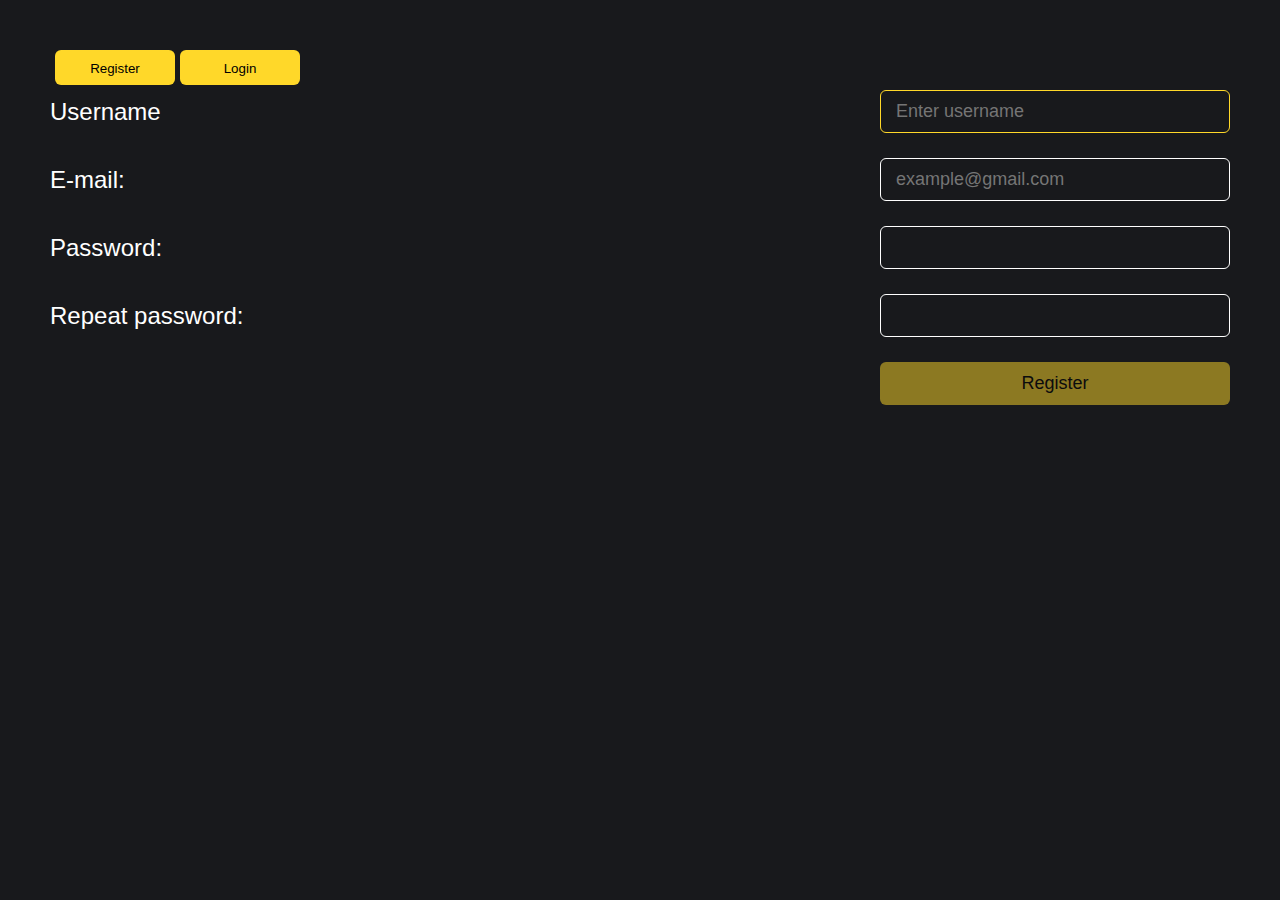
<file: index.html>
<!DOCTYPE html>
<html lang="en">
<head>
  <meta charset="UTF-8" />
  <meta name="viewport" content="width=device-width, initial-scale=1.0" />
  <title>Form</title>
  <link rel="preconnect" href="https://fonts.googleapis.com" />
  <link rel="preconnect" href="https://fonts.gstatic.com" crossorigin />
  <link
    href="https://fonts.googleapis.com/css2?family=Poppins:ital,wght@0,100;0,200;0,300;0,400;0,500;0,600;0,700;0,800;0,900;1,100;1,200;1,300;1,400;1,500;1,600;1,700;1,800;1,900&display=swap"
    rel="stylesheet"
  />
  <link rel="stylesheet" href="style.css">
</head>
<body>
  <div class="form-container">
    <div class="tab-buttons">
      <button id="tab-reg" class="tab-button button-yellow" onclick="openTab('register')">Register</button>
      <button id="tab-log" class="tab-button button-yellow" onclick="openTab('login')">Login</button>
    </div>
    <form id="register" class="form" action="/index2.html" method="POST">
      <label>
        <span class="input-title">Username</span>
        <div class="input-info">
          <input class="input" type="text" name="name" id="username" placeholder="Enter username" required autofocus>
          <div class="error" id="error-username"></div>
        </div>
      </label>
      <label>
        <span class="input-title">E-mail:</span>
        <div class="input-info">
          <input class="input" type="email" name="email" id="reg-email" placeholder="example@gmail.com" required>
          <div class="error" id="error-reg-email"></div>
        </div>
      </label>
      <label>
        <span class="input-title">Password:</span>
        <div class="input-info">
          <input class="input" type="password" id="reg-password" name="password" required>
          <div class="error" id="error-reg-password"></div>
        </div>
      </label>
      <label>
        <span class="input-title">Repeat password:</span>
        <div class="input-info">
          <input class="input" type="password" id="reg-rep-password" name="rep-password" required>
          <div class="error" id="error-reg-rep-password"></div>
        </div>
      </label>
      <center>
        <button id="reg-submit" class="button button-yellow" type="submit">Register</button>
      </center>
    </form>
    <form id="login" class="form" action="/index2.html" method="POST">
      <label>
        <span class="input-title">E-mail:</span>
        <div class="input-info">
          <input class="input" type="email" name="email" id="log-email" placeholder="example@gmail.com" required>
          <div class="error" id="error-log-email"></div>
        </div>
      </label>
      <label>
        <span class="input-title">Password:</span>
        <div class="input-info">
          <input class="input" type="password" id="log-password" name="password" required>
          <div class="error" id="error-log-password"></div>
        </div>
      </label>
      <button id="log-submit" class="button button-yellow" type="submit">Login</button>
    </form>
  </div>
  <center>
    <div id="loader" class="hidden">Sending progress...</div>
  </center>
    <div id="user-cards-container" class="user-cards-container"></div>
  <script src="script.js"></script>
</body>
</html>
</file>
<file: style.css>
*, *::before, *::after {
  margin: 0;
  padding: 0;
  box-sizing: border-box;
}

body {
  min-height: 100vh;
  padding: 50px;
  display: flex;
  flex-direction: column;
  background-color: #18191c;
  color: #FFFFFF;
  font-family: "Roboto", sans-serif;
  font-size: 18px;
}

form {
  display: none;
}

form.active {
  display: block;
}

label {
  display: flex;
  align-items: center;
  justify-content: space-between;
  margin-bottom: 25px;
}

.input-title {
  width: 205px;
  margin-right: 55px;
  font-size: 24px;
  font-weight: 500;
  line-height: 1;
}

.input, .button, .select, .checkbox-wrapper, .file-selector {
  width: 350px;
}

.input {
  border: 1px solid #ffffff;
  border-radius: 6px;
  padding: 10px 15px;
  background-color: transparent;
  color: #ffffff;
  font-family: inherit;
  font-size: inherit;
  font-weight: 300;
  -webkit-appearance: none;
  appearance: none;
}

.input:focus {
  border-color: #FFD829;
  outline: none;
}

.input.valid {
  border: 1px solid rgb(25, 128, 25);
}

.input.invalid {
  border: 1px solid rgb(255, 25, 25);
}

.error {
  font-size: 12px;
  color: red; 
}

.input-info {
  display: flex;
  flex-direction: column;
}

.button {
  display: block;
  min-width: 210px;
  border: 2px solid transparent;
  border-radius: 6px;
  margin-left: auto;
  padding: 9px 15px;
  color: #000000;
  font-size: 18px;
  font-weight: 300;
  font-family: inherit;
  transition: background-color 0.2s linear;
}

.button:hover {
  background-color: #FFFFFF;
  cursor: pointer;
  transition: background-color 0.2s linear;
}

.button:focus-visible {
  border: 2px solid #ffffff;
  outline: none;
}

.button:focus {
  border: 2px solid #ffffff;
  outline: none;
}

.button-yellow {
  background-color: #FFD829;
}

.button:disabled {
  opacity: 0.5;
  cursor: not-allowed;
}

.hidden {
  display:none;
}

#loader {
  width: 350px;
  margin-top: 25px;
  margin-left: auto;
  text-align: center;
}

.tab-buttons {
  display: flex;
  width: 250px;
}

.tab-buttons > button {
  width: 120px;
  height: 35px;
  display: block;
  border: 2px solid transparent;
  border-radius: 6px;
  margin-left: auto;
  margin-bottom: 5px;
  padding: 9px 15px;
  color: #000000;
  font-weight: 500;
  font-family: inherit;
  transition: background-color 0.2s linear;
}

.tab-buttons > button:hover {
  background-color: #FFFFFF;
  cursor: pointer;
  transition: background-color 0.2s linear;
}

.tab-buttons > button:focus-visible {
  border: 2px solid #ffffff;
  outline: none;
}

.tab-buttons > button:focus {
  border: 2px solid #ffffff;
  outline: none;
}

@media (max-width: 768px) {
  body {
      padding: 30px;
  }

  label {
      display: block;
  }

  .input-title {
      margin-right: auto;
      margin-bottom: 10px;
  }

  .input, .button, .select, .checkbox-wrapper, .file-selector, .input-title {
      display: block;
      width: 100%;
  }

  #loader {
      width: 100%;
  }
}
</file>
